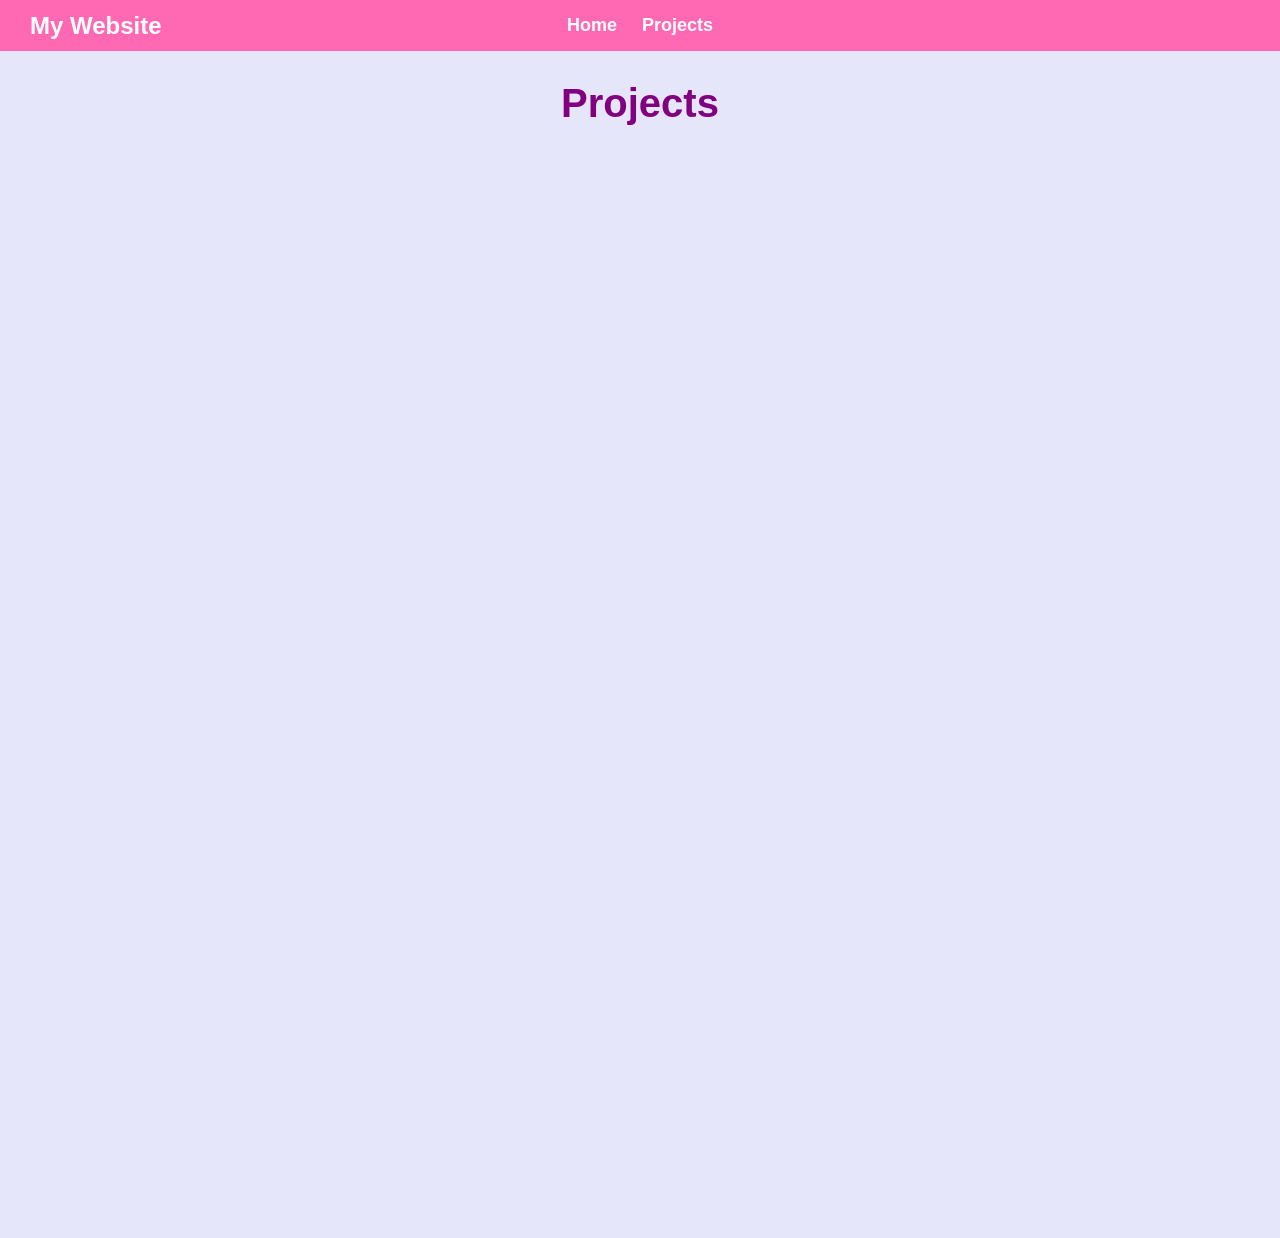
<file: projects.html>
<!DOCTYPE html>
<html lang="en">
<head>
  <meta charset="UTF-8">
  <meta http-equiv="X-UA-Compatible" content="IE=edge">
  <meta name="viewport" content="width=device-width, initial-scale=1.0">
  <title>Document</title>
<link rel="stylesheet" href="style.css">
</head>
<body>
 <nav class="navbar">
  <div class="logo">My Website</div>

  <ul class="nav-links">
    <li><a href="index.html">Home</a></li>
    <li><a href="projects.html">Projects</a></li>
  </ul>
</nav>
  <h1 class="page-title">Projects</h1>
  <iframe width="392" height="620" style="border: 0px;" src="https://studio.code.org/projects/applab/a4ed22a4-c92c-43c8-b514-65a94c367992/embed"></iframe>
 <iframe src="https://scratch.mit.edu/projects/1273882271/embed" allowtransparency="true" width="485" height="402" frameborder="0" scrolling="no" allowfullscreen></iframe>
  
</body>
</html>
</file>
<file: style.css>
html, body {
  margin: 0;
  padding: 0;
  font-family: Arial, sans-serif;
}


.navbar {
  background: hotpink;
  width: 100%;

  display: flex;
  align-items: center;
  justify-content: center; /* centers everything */
  position: relative;

  padding: 15px 30px;
  box-sizing: border-box;
}

.logo {
  color: white;
  font-size: 24px;
  font-weight: bold;

  position: absolute;
  left: 30px; /* keeps logo on left */
}

.nav-links {
  list-style: none;

  display: flex;
  gap: 25px;

  margin: 0;
  padding: 0;
}

.nav-links a {
  color: white;
  text-decoration: none;
  font-size: 18px;
  font-weight: bold;
}

.nav-links a:hover {
  color: #ffe6f2;
}

body {
  background-color: lavender;
}
h2 {
  color: magenta;
  text-decoration-line: underline;
  text-decoration-style: wavy;
  text-decoration-color: purple;
}

h2:hover {
  text-shadow: 0 0 23px blue;
}

iframe {
  display: block;
  margin: 30px auto;
}

.page-title {
  text-align: center;
  margin-top: 30px;
  margin-bottom: 20px;
  font-size: 40px;
  color: purple;
}
</file>
